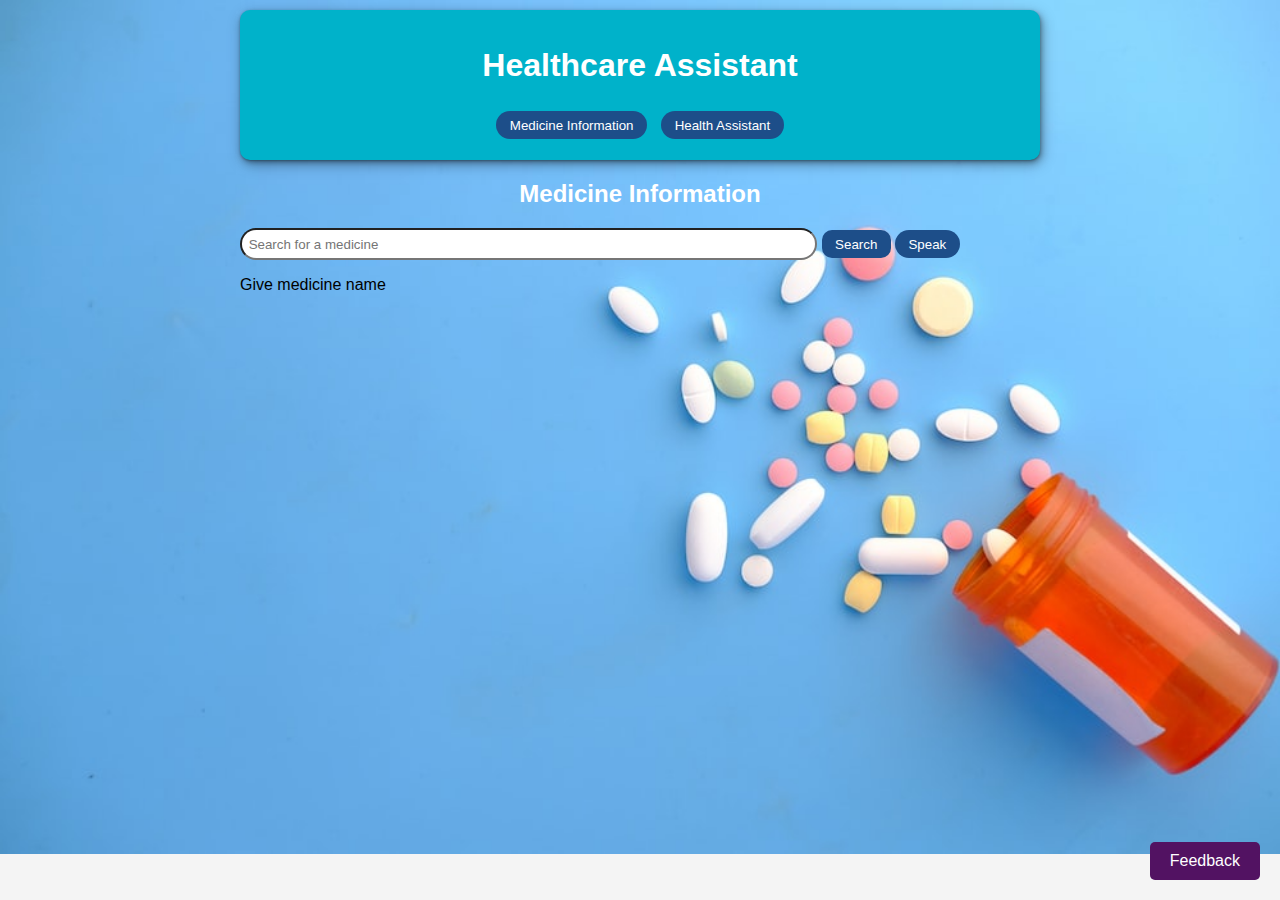
<file: a/index.html>
<!DOCTYPE html>
<html lang="en">

<head>
    <meta charset="UTF-8">
    <meta name="viewport" content="width=device-width, initial-scale=1.0">
    <title>Healthcare Assistant</title>
    <link rel="stylesheet" href="styles.css">

</head>

<body>
    <div class="container">


        <div style="padding-left:16px">
        </div>

        <div class="main-content">
            <header>
                <h1>Healthcare Assistant</h1>
                <div class="pill-container">
                    <button onclick="showMedicineInformation()" class="pill-button medicine-button">Medicine
                        Information</button>
                    <button onclick="showHealthAssistant()" class="pill-button health-assistant-button">Health
                        Assistant</button>
                </div>
            </header>


            <section id="medicineSection">
                <center>
                    <h2 id="head">Medicine Information</h2>
                </center>
                <input type="text" id="searchInput" placeholder="Search for a medicine">
                <button onclick="searchMedicine()">Search</button>
                <button onclick="toggleSpeaking()" id="speakButton">Speak</button>
                <p id="searchErrorMessage" class="error-message">Give medicine name</p>

                <section id="searchResults">
                    <!-- Display search results here using JavaScript -->
                </section>

                <section id="medicineDetails" class="hidden">
                    <!-- Display detailed medicine information here using JavaScript -->
                </section>
            </section>




            <section id="healthAssistantSection" class="hidden">
                <h2 id="head">Health Assistant</h2>
                <div id="chatContainer">
                    <div id="chatMessages"></div>
                    <input type="text" id="userInput" placeholder="Type your health issue...">
                    <button onclick="sendUserMessage()">Send</button>
                </div>
            </section>

            </section>


            <a href="#" id="feedbackButton" class="btn-feedback">Feedback</a>


            <div class="feedback">
                <div class="wrapper">
                    <p class="text">How Would You Rate This Website?</p>
                    <div class="emoji">
                        <div>😣</div>
                        <div>🙁</div>
                        <div>😑</div>
                        <div>🙂</div>
                        <div>😀</div>

                    </div>
                </div>

                <textarea class="textarea" cols="30" rows="3" placeholder="Write your opinion!"></textarea>

                <a href="#" class="btn">Send</a>
            </div>

                </div>
            </section>

        

    </div>



    <script src="script.js"></script>
</body>

</html>
</file>
<file: a/styles.css>
body {
    font-family: 'Arial', sans-serif;
    margin: 0;
    padding: 0;
   box-sizing:border-box;
   background-image: url('background.jpg');
   background-size: cover; 
   background-position: 1080 1920;
   background-repeat: no-repeat;

    
}
.container {
    max-width: 800px;
    margin: 0 auto;
    
    
}

header {
    background-color: #000000;
    color: white;
    padding: 1em;
    text-align: center;
    border-radius: 10px;
    margin-top: 10px;
}

button {
    background-color: #1d4e89;
    color: white;
    padding: 0.5em 1em;
    border: none;
    cursor: pointer;
    border-radius: 10px;
}

button:hover {
    background-color: #00587a;
}

#searchInput {
    width: 70%;
    padding: 0.5em;
    border-radius: 20px;
}

#error-message {
    color: red;
    font-style: italic;
    display: none;
}

#searchResults {
    padding: 1em;
    text-align: center;
    
}

#medicineDetails {
    padding: 1em;
    text-align: center;
    color: #000000;
    background-color: #00577a18;
    text-shadow: 20px solid black;
}

.hidden {
    display: none;
}

.result-item {
    cursor: pointer;
    padding: 0.5em;
    margin: 0.5em 0;
    background-color: #f2f2f2;
    border: 1px solid #000000;
    border-radius: 4px;
}

.result-item:hover {
    background-color: #aab4aa;
}

.highlight {
    font-weight: bold;
    color: #af4c4c;
}

/* Your existing styles */
body {
    font-family: 'Arial', sans-serif;
    margin: 0;
    padding: 0;
    box-sizing: border-box;
    background-color: #f4f4f4;
}

.container {
    max-width: 800px;
    margin: 0 auto;
}

header {
    background-color: #00b2ca;
    color: white;
    padding: 1em;
    text-align: center;
    box-shadow: 0px 1px 2px 0px rgb(0, 0, 0, 0.219),
            1px 2px 4px 0px rgba(0, 0, 0, 0.219),
            2px 4px 8px 0px rgb(0, 0, 0, 0.219),
            2px 4px 16px 0px rgb(0, 0, 0, 0.219);
}

.buttons {
    display: flex;
    justify-content: space-around;
}

/* Additional styles for the Health Assistant section */
#healthAssistantSection {
    padding: 1em;
    text-align: center;
}

/* Add this inside your existing CSS for the #healthAssistantSection */
#healthAssistantSection {
    padding: 1em;
    text-align: center;
}

#chatContainer {
    max-width: 600px;
    margin: 20px auto;
    border: 1px solid #ccc;
    padding: 10px;
    border-radius: 8px;
}

#chatMessages {
    overflow-y: auto;
    max-height: 300px;
    padding-bottom: 10px;
}

#userInput {
    width: 80%;
    padding: 8px;
    margin-right: 8px;
    border: 1px solid #ccc;
    border-radius: 4px;
    border-radius: 20px;
}

.button {
    background-color: #04AA6D; /* Green */
    border: none;
    color: white;
    padding: 16px 32px;
    text-align: center;
    text-decoration: none;
    display: inline-block;
    font-size: 16px;
    margin: 4px 2px;
    transition-duration: 0.4s;
    cursor: pointer;
  }

  .button1 {
    background-color: white; 
    color: black; 
    border: 2px solid #008CBA;
    ;
  }
  
  .button1:hover {
    background-color: #008CBA;
    color: white;
  }
  
  .button2 {
    background-color: white;
    color: black;
    border: 2px solid #e7e7e7;
  }
  
  .button4:hover {background-color: #e7e7e7;}



#head{
    color: #fff;
}

.pill-button {
    background-color: #1d4e89;
    color: white;
    padding: 0.5em 1em;
    border: none;
    cursor: pointer;
    border-radius: 20px; /* Adjust the border-radius for the pill shape */
    margin: 5px; /* Add margin for spacing */
}

.medicine-button {
    background-color: #1d4e89;
}

.health-assistant-button {
    background-color: #1d4e89;
    color: white;
}



.feedback {
    padding: 1rem;
    height: 25%;
    width: 40%;
    background-color: #ffffff;
    border-radius: .5rem;
    box-shadow: 0 0 2rem rgb(0, 0, 0);
    overflow: hidden;
    position: fixed;
    bottom: 0;
    left: 50%;
    transform: translateX(-50%);
}

.wrapper {
    margin: 2rem 0;
}

.text{
    margin-bottom: 5rem;
    font-size: 1em;
    color: #ffffff;
    text-align: center;
}

.emoji{
    font-size: 1.3em;
    display: flex;
    justify-content: center;
}

.emoji > div :not(:first-child){
    margin-left: 1em;

}

.emoji > div{
    cursor: pointer;
    transition: transform .2s ease-in;
}


.emoji > div:hover{
    transform: scale(1.4);
}

.textarea{
    width: 100%;
    display: block;
    background-color: rgb(253, 253, 253);
    border: none;
    resize: none;
    border: none;
    outline: none;
    height: 0;
    opacity: 0;
    transition: all .6s cubic-bezier(0.075,0.82,0.1651);
}

.textarea--active{
    padding: 1rem;
    opacity: 1;
    height: 6rem;

}

.btn{
    text-decoration: none;
    color: #eee;
    padding: .4rem 1rem;
    border-radius: 4px;
    background-color: purple;
    position: absolute;
    right: .5rem; 
    bottom: .5rem;
    display: none;

}

.btn--active{
    display: inline-block;
}

/* Style for the feedback button */
.btn-feedback {
    position: fixed;
    bottom: 20px;
    right: 20px;
    background-color: #521262;
    color: white;
    padding: 10px 20px;
    border-radius: 5px;
    font-size: 16px;
    text-decoration: none;
    cursor: pointer;
    z-index: 999; /* Ensure it's above other elements */
}

/* Style for the feedback button */
.btn-feedback {
    position: fixed;
    bottom: 20px;
    right: 20px;
    background-color: #521262;
    color: white;
    padding: 10px 20px;
    border-radius: 5px;
    font-size: 16px;
    text-decoration: none;
    cursor: pointer;
    z-index: 999; /* Ensure it's above other elements */
}

/* Style for the feedback form */
.feedback {
    position: fixed;
    bottom: 20px;
    right: 20px;
    width: 400px; /* Adjust width as needed */
    background-color: #fff;
    border-radius: 10px;
    padding: 20px;
    box-shadow: 0 0 10px rgba(0, 0, 0, 0.1);
    display: none; /* Initially hidden */
    z-index: 999; /* Ensure it's above other elements */
}

.feedback-active {
    display: block; /* Show when active */
}

.feedback .wrapper {
    margin-bottom: 20px;
}

.feedback .text {
    margin-bottom: 10px;
    font-size: 18px;
    color: #521262;
}

.feedback .emoji {
    display: flex;
    justify-content: center;
    margin-bottom: 20px;
}

.feedback .emoji div {
    font-size: 24px;
    cursor: pointer;
    transition: transform 0.2s ease-in-out;
}

.feedback .emoji div:not(:first-child) {
    margin-left: 10px;
}

.feedback .emoji div:hover {
    transform: scale(1.2);
}

.feedback .textarea {
    width: 100%;
    height: 100px; /* Adjust height as needed */
    padding: 10px;
    border: 1px solid #ccc;
    border-radius: 5px;
    resize: none;
    margin-bottom: 20px;
    font-size: 16px;
}

.feedback .btn {
    background-color: #521262;
    color: white;
    padding: 10px 20px;
    border: none;
    border-radius: 5px;
    font-size: 16px;
    cursor: pointer;
    transition: background-color 0.3s;
}

.feedback .btn:hover {
    background-color: #3d0953;
}


/* Style for the "Speak" button */
/* Style for the "Speak" button */
#speakButton {
    color: white;
    padding: 0.5em 1em;
    border: none;
    cursor: pointer;
    border-radius: 20px; /* Adjust the border-radius for rounded corners */
    margin-right: 5px; /* Add margin to separate from the "Stop Speaking" button */
}


/* Style for the "Stop Speaking" button */
#stopButton {
    background-color: #FF0000; /* Red color for emphasis */
    color: white;
    padding: 0.5em 1em;
    border: none;
    cursor: pointer;
    border-radius: 20px; /* Adjust the border-radius for rounded corners */
    display: none; /* Initially hidden */
}


body {
    margin: 0;
    font-family: Arial, Helvetica, sans-serif;
  }
  
  .topnav {
    overflow: hidden;
    background-color: #333;
  }
  
  .topnav a {
    float: left;
    color: #f2f2f2;
    text-align: center;
    padding: 14px 16px;
    text-decoration: none;
    font-size: 17px;
  }
  
  .topnav a:hover {
    background-color: #ddd;
    color: black;
  }
  
  .topnav a.active {
    background-color: #04AA6D;
    color: white;
  }

  .img1{
    float: left;
  }
  .info1{
    float: right;
  }
  .subinfo1{
    float: right;
  }
</file>
